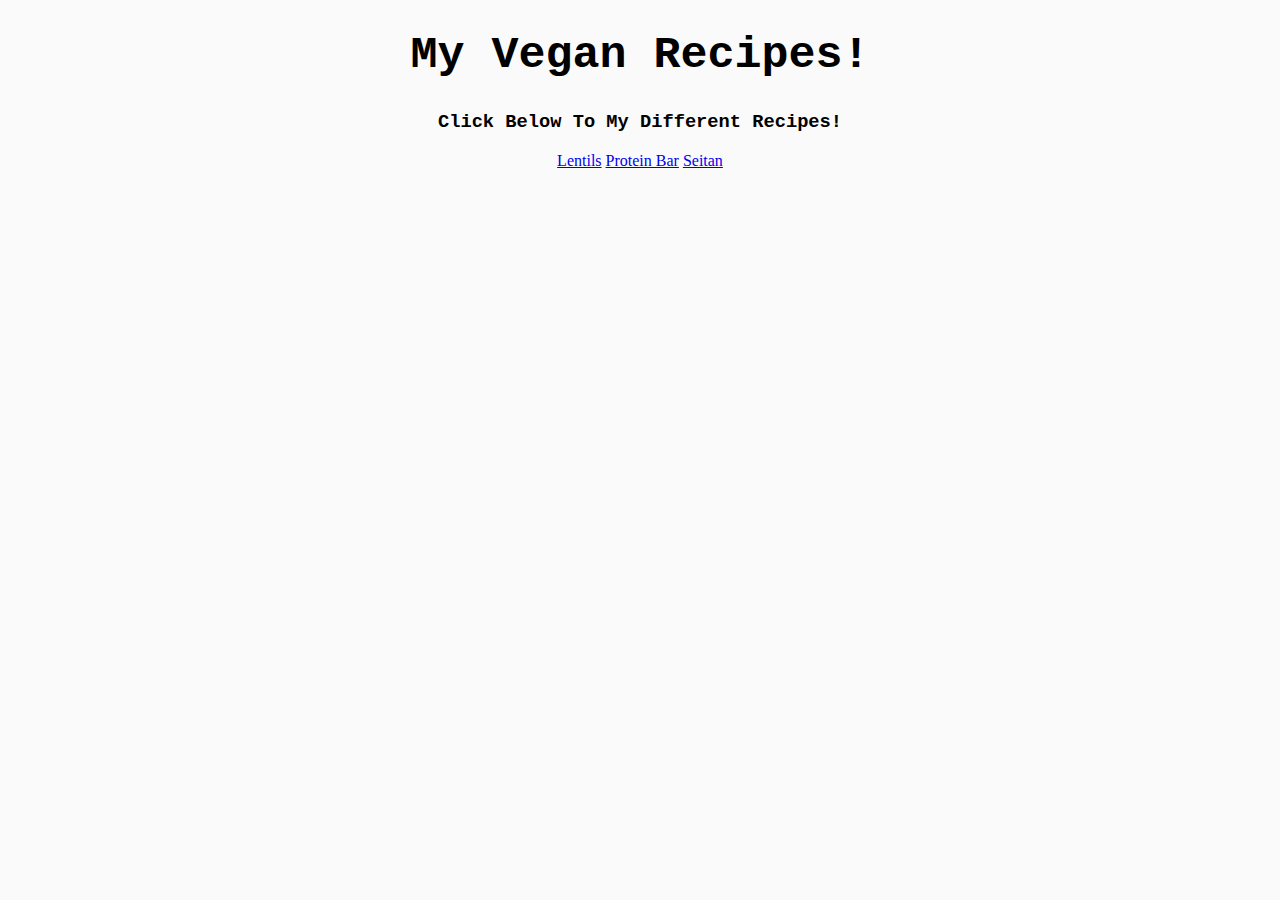
<file: index.html>
<!DOCTYPE html>
<html lang="en">
<head>
    <meta charset="UTF-8">
    <meta http-equiv="X-UA-Compatible" content="IE=edge">
    <meta name="viewport" content="width=device-width, initial-scale=1.0">
    <title>My Vegan Recipes</title>
    <link rel="stylesheet" href="./style/style.css">
</head>
<body>
    <h1 class="title">My Vegan Recipes!</h1>
    <h3>Click Below To My Different Recipes!</h3>
    <div class="recipe-button">
      <a href="./recipes/lentils.html">Lentils</a>
      <a href="./recipes/protein-bar.html">Protein Bar</a>
      <a href="./recipes/seitan.html">Seitan</a>
    </div>
</body>
</html>
</file>
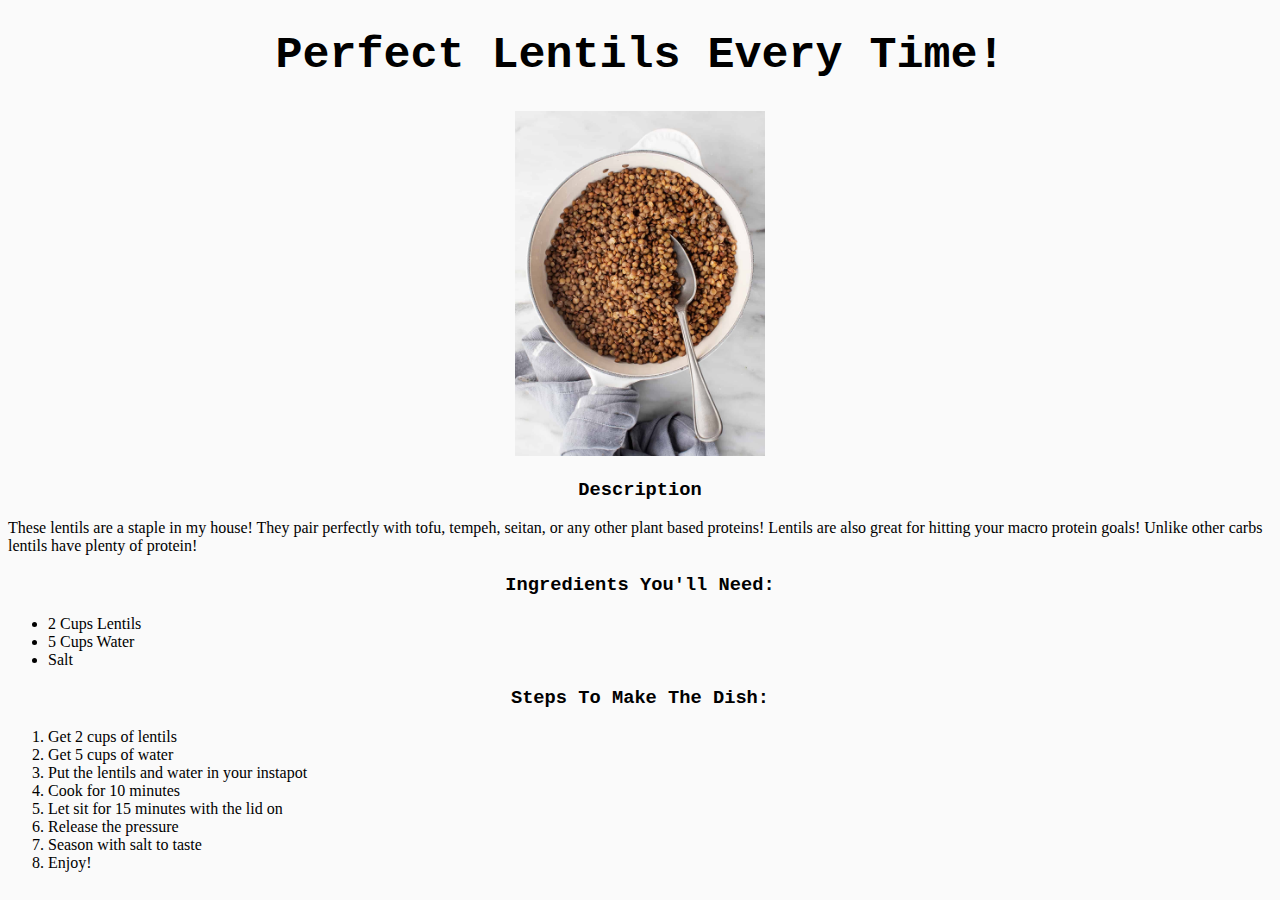
<file: recipes/lentils.html>
<!DOCTYPE html>
<html lang="en">
<head>
    <meta charset="UTF-8">
    <meta http-equiv="X-UA-Compatible" content="IE=edge">
    <meta name="viewport" content="width=device-width, initial-scale=1.0">
    <title>Lentils</title>
    <link rel="stylesheet" href="../style/style.css">
</head>
<body>
    <h1 class="title">Perfect Lentils Every Time!</h1>
    <center>
    <img src="../images/lentils.jpg" alt="A picture of my perfectly cooked lentils!">
    </center>
    <h3>Description</h3>
    <p class ="description">These lentils are a staple in my house!
        They pair perfectly with tofu, tempeh, seitan,
        or any other plant based proteins! Lentils are
        also great for hitting your macro protein goals!
        Unlike other carbs lentils have plenty of protein!
    </p>
    <h3>Ingredients You'll Need:</h3>
    <ul>
        <li>2 Cups Lentils</li>
        <li>5 Cups Water</li>
        <li>Salt</li>
    </ul>
    <h3>Steps To Make The Dish:</h3>
    <ol>
        <li>Get 2 cups of lentils</li>
        <li>Get 5 cups of water</li>
        <li>Put the lentils and water in your instapot</li>
        <li>Cook for 10 minutes</li>
        <li>Let sit for 15 minutes with the lid on</li>
        <li>Release the pressure</li>
        <li>Season with salt to taste</li>
        <li>Enjoy!</li>
    </ol>

</body>
</html>
</file>
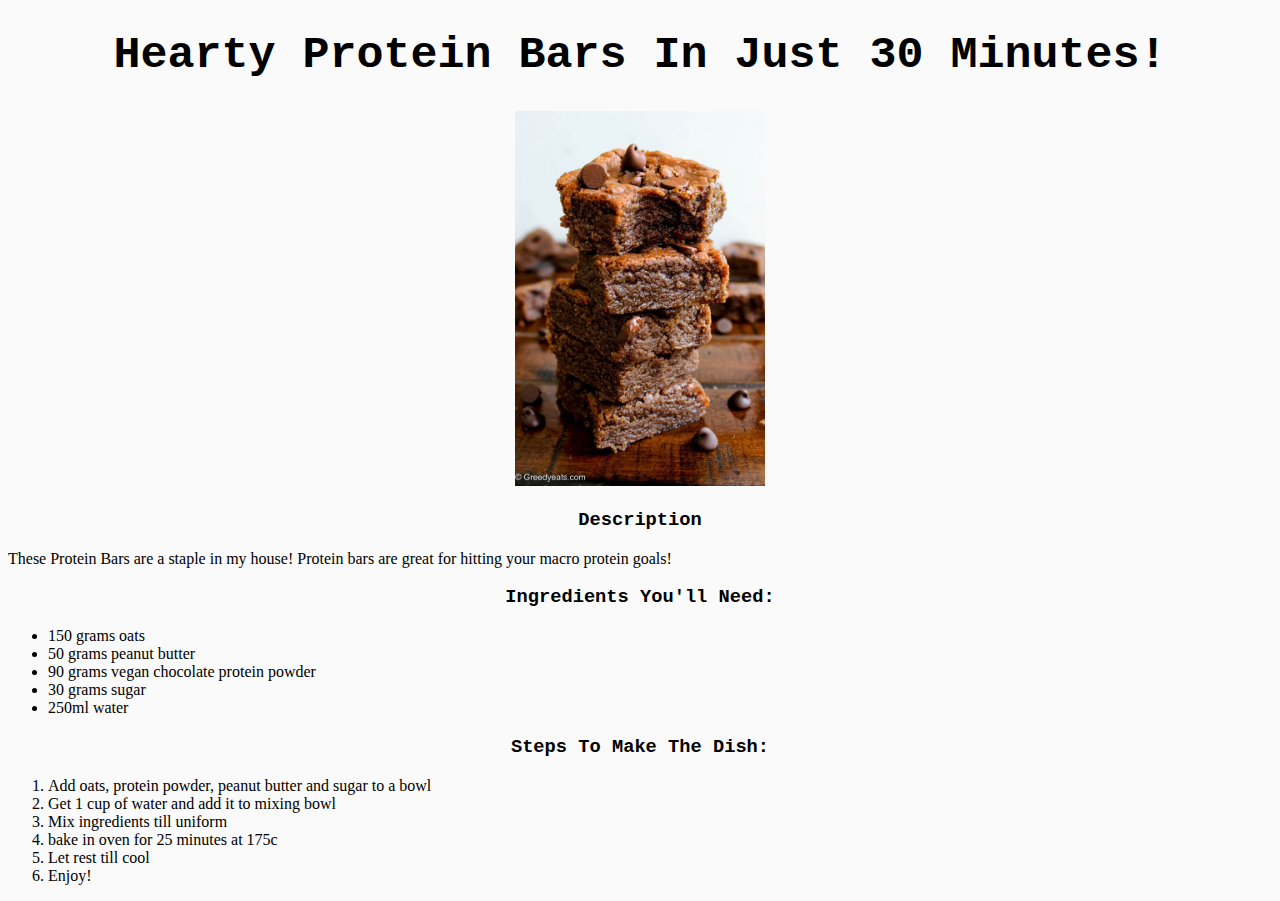
<file: recipes/protein-bar.html>
<!DOCTYPE html>
<html lang="en">
<head>
    <meta charset="UTF-8">
    <meta http-equiv="X-UA-Compatible" content="IE=edge">
    <meta name="viewport" content="width=device-width, initial-scale=1.0">
    <title>Protein Bar</title>
    <link rel="stylesheet" href="../style/style.css">
</head>
<body>
    <h1 class ="title">Hearty Protein Bars In Just 30 Minutes!</h1>
    <center>
    <img src="../images/Vegan-oatmeal-bars-recipe.jpg" alt="A picture of my moist protein bars!">
    </center>
    <h3>Description</h3>
    <p>These Protein Bars are a staple in my house!
        Protein bars are great for hitting your macro protein goals!
    </p>
    <h3>Ingredients You'll Need:</h3>
    <ul>
        <li>150 grams oats</li>
        <li>50 grams peanut butter</li>
        <li>90 grams vegan chocolate protein powder</li>
        <li>30 grams sugar</li>
        <li>250ml water</li>
    </ul>
    <h3>Steps To Make The Dish:</h3>
    <ol>
        <li>Add oats, protein powder, peanut butter and sugar to a bowl</li>
        <li>Get 1 cup of water and add it to mixing bowl</li>
        <li>Mix ingredients till uniform </li>
        <li>bake in oven for 25 minutes at 175c</li>
        <li>Let rest till cool</li>
        <li>Enjoy!</li>
</body>
</html>
</file>
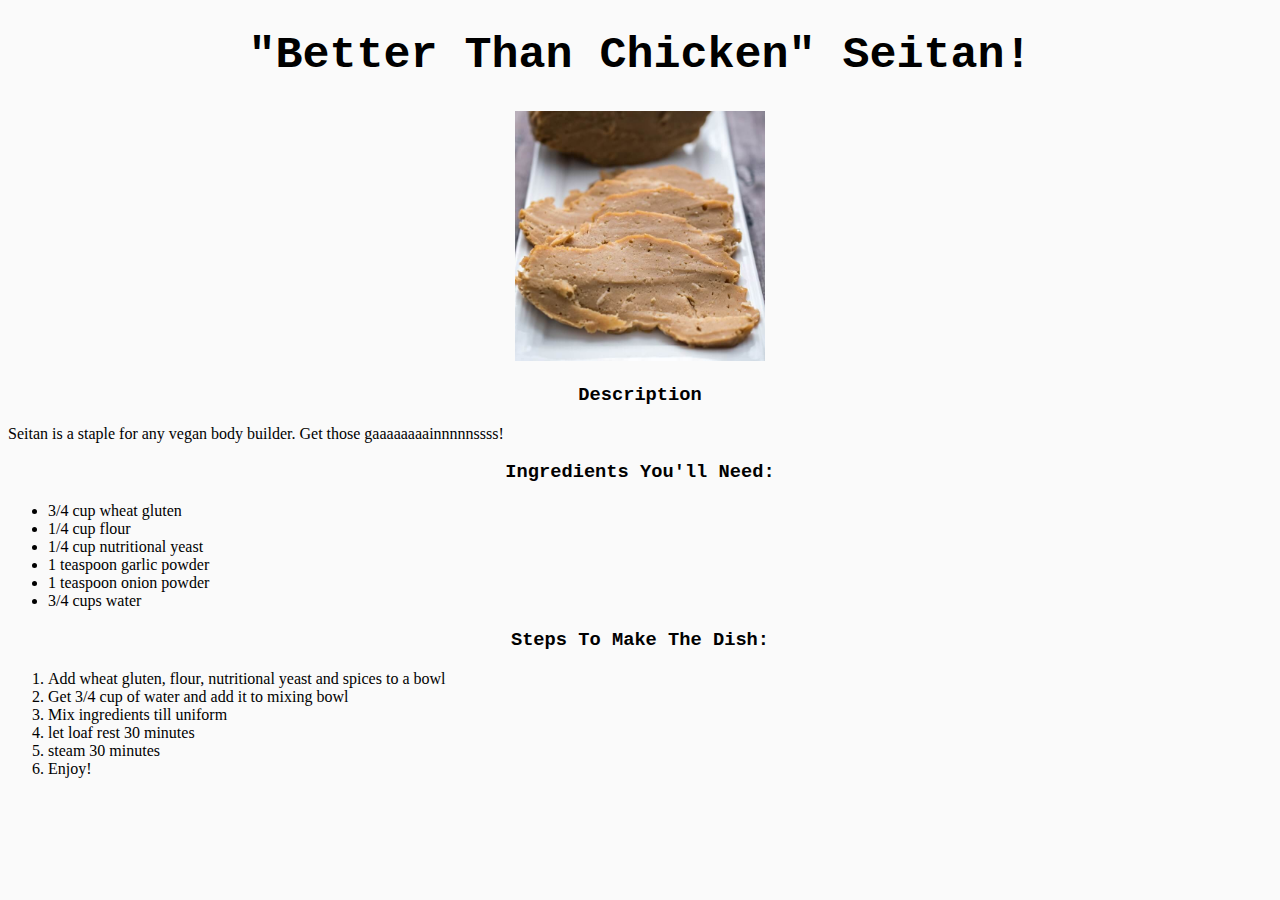
<file: recipes/seitan.html>
<!DOCTYPE html>
<html lang="en">
<head>
    <meta charset="UTF-8">
    <meta http-equiv="X-UA-Compatible" content="IE=edge">
    <meta name="viewport" content="width=device-width, initial-scale=1.0">
    <title>Seitan</title>
    <link rel="stylesheet" href="../style/style.css">
</head>
<body>
    <h1 class="title">"Better Than Chicken" Seitan!</h1>
    <center>
    <img src="../images/homemade-seitan-recipe-square.jpg" alt="A picture of my better than chicken seitan!">
    </center>
    <h3>Description</h3>
    <p> 
        Seitan is a staple for any vegan body builder.
        Get those gaaaaaaaainnnnnssss!
    </p>
    <h3>Ingredients You'll Need:</h3>
    <ul>
        <li>3/4 cup wheat gluten</li>
        <li>1/4 cup flour</li>
        <li>1/4 cup nutritional yeast</li>
        <li>1 teaspoon garlic powder</li>
        <li>1 teaspoon onion powder</li>
        <li>3/4 cups water</li>
    </ul>
    <h3>Steps To Make The Dish:</h3>
    <ol>
        <li>Add wheat gluten, flour, nutritional yeast and spices to a bowl</li>
        <li>Get 3/4 cup of water and add it to mixing bowl</li>
        <li>Mix ingredients till uniform </li>
        <li>let loaf rest 30 minutes</li>
        <li>steam 30 minutes</li>
        <li>Enjoy!</li>
</body>
</html>
</file>
<file: style/style.css>
* {
    background-color: #FAFAFA;
}
.title{
    font-family: 'Courier New', Courier, monospace;
    text-align: center;
    font-size: 45px;
}

.recipe-button{
    text-align: center;
    background-color: #FAFAFA;
}
img {
    width: 250px;
    height: auto;
    text-align: center;
}
h3 {
    font-family: 'Courier New', Courier, monospace;
    text-align: center;
}
div {
    color:antiquewhite;
    background-color:black;
}

.description {
    color:black;
}
</file>
